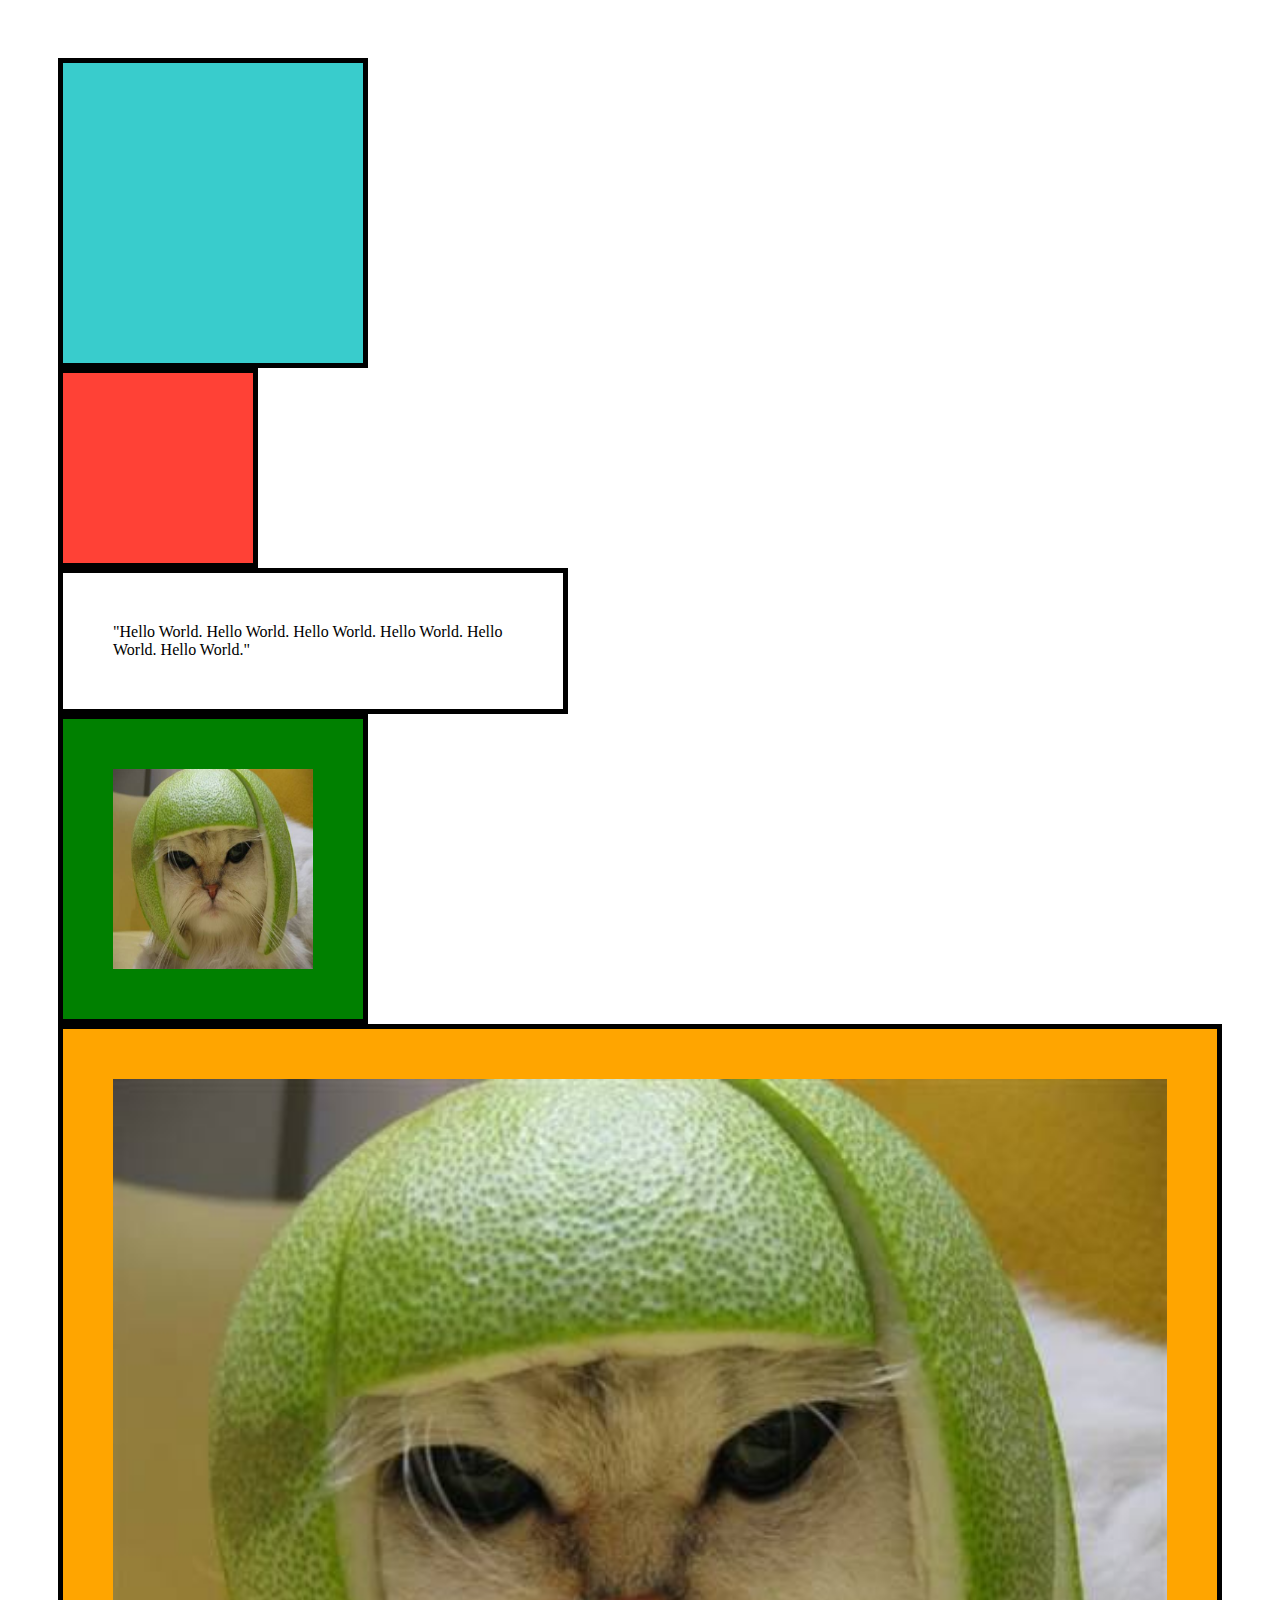
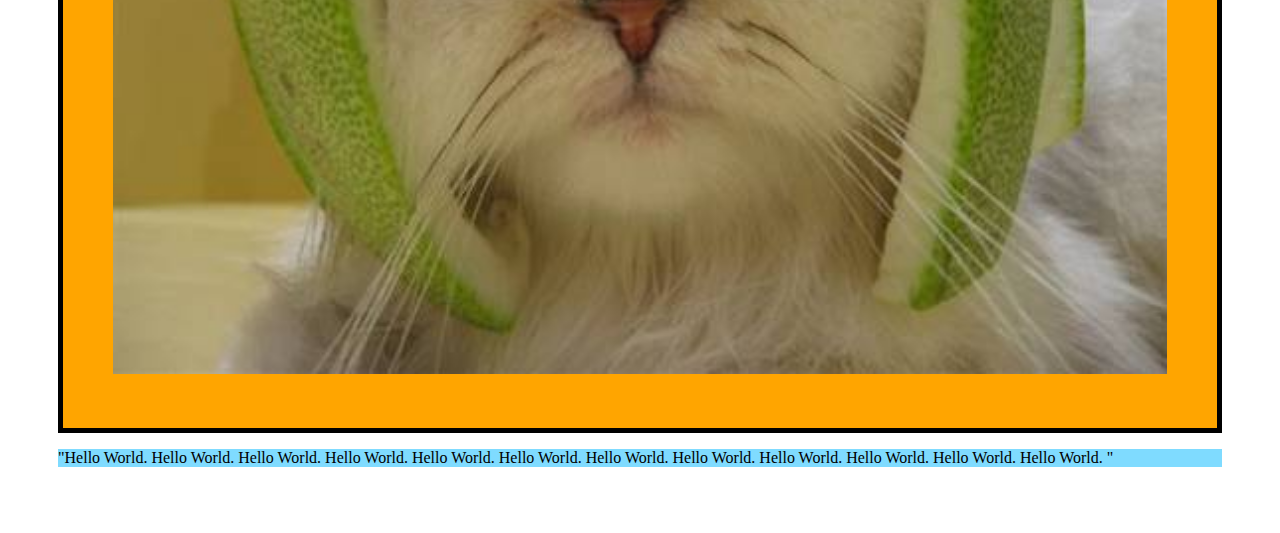
<file: skeleton/index.html>
<!DOCTYPE html>
<html>
  <head>
    <meta charset="utf-8" />
    <title>The Box Model</title>
    <link rel="stylesheet" href="./box_model.css" />
  </head>
  <body>
    <div id="first-div"></div>
    <div id="second-div"></div>
    <div id="third-div">
    "Hello World. Hello World. Hello World. Hello World. Hello World. Hello World."
    </div>
    <div id="fourth_div" class="image-1-container">
      <img src="./assets/cat.jpg" alt="">
    </div>
    <div id="fifth_div" class="image-2-container">
      <img src="./assets/cat.jpg" alt="" style ="width:100%;">
    </div>
    
    <p>
    "Hello World. Hello World. Hello World. Hello World. Hello World. Hello World. Hello World. Hello World. Hello World. Hello World. Hello World. Hello World. "
    </p>
  </body>
</html>
</file>
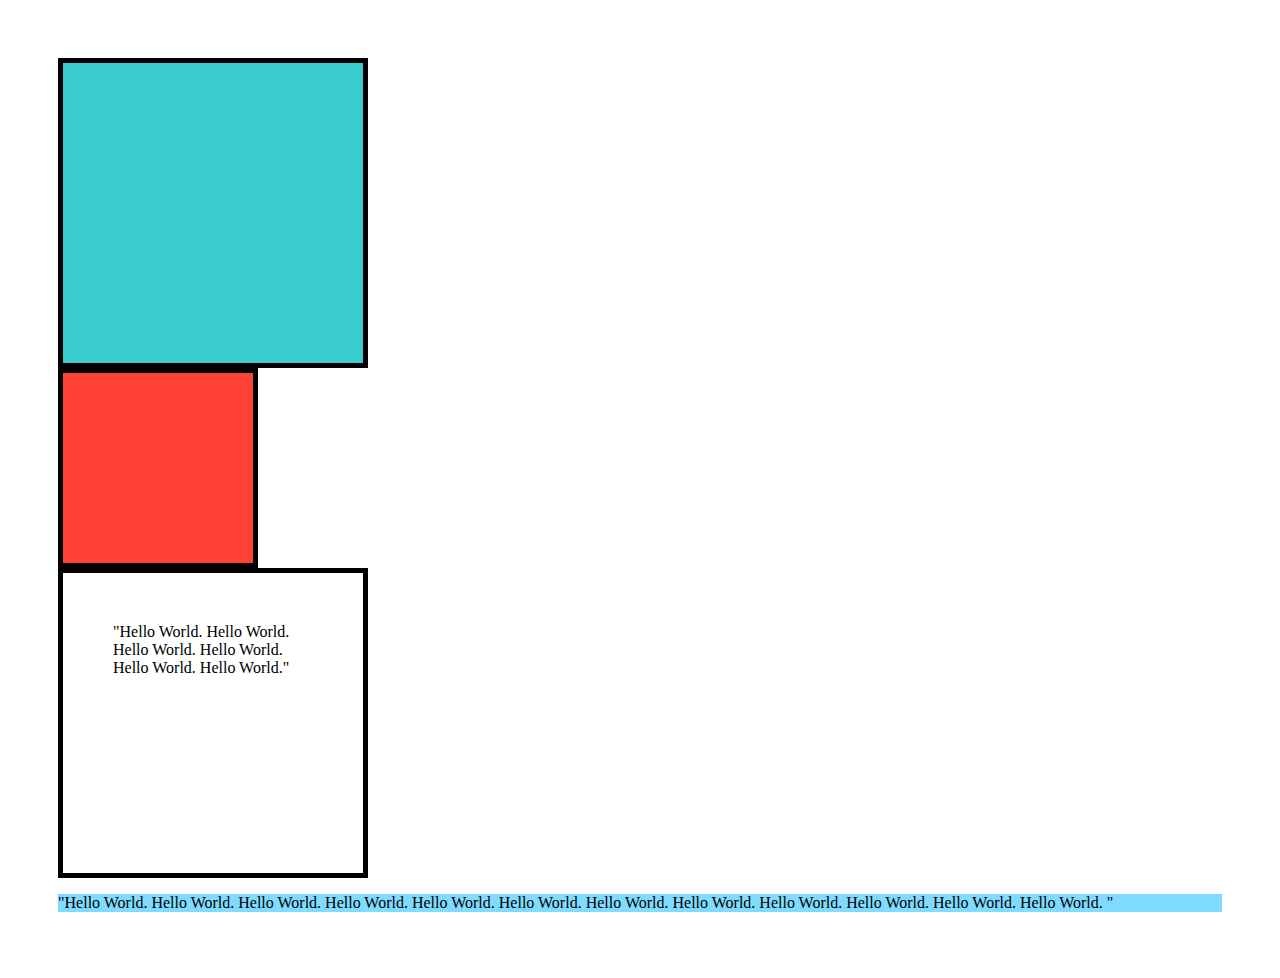
<file: The Box Model.htm>
<!DOCTYPE html>
<!-- saved from url=(0057)file:///Users/appacademy/Desktop/W2D5/skeleton/index.html -->
<html><head><meta http-equiv="Content-Type" content="text/html; charset=UTF-8">
    
    <title>The Box Model</title>
    <link rel="stylesheet" href="./The Box Model_files/box_model.css">
  </head>
  <body>
    <div id="first-div"></div>
      
    <div id="second-div"></div>
    <div id="third-div">
    "Hello World. Hello World. Hello World. Hello World. Hello World. Hello World."
    </div>
    <p>
    "Hello World. Hello World. Hello World. Hello World. Hello World. Hello World. Hello World. Hello World. Hello World. Hello World. Hello World. Hello World. "
    </p>
  


</body></html>
</file>
<file: skeleton/box_model.css>
div {
  min-height: 200px;
  min-width: 200px;
  max-height: 200px;
  max-width: 200px;
  padding: 50px;
  border-style: solid;
  border-color: black;
  border-width: 5px;
}

html {
  padding: 50px;
}

#first-div {
  background-color: #39cccc;

}

#second-div {
  background-color: #ff4136;
  box-sizing: border-box;
}

#third-div {
   max-width: 400px;
   min-height: 10px;
}

.image-1-container {
  width: 200px;
  height: 600px;
  background-color: green;
}

div.image-1-container img:first-child {
  height: 100%;
  width: 100%;
}

.image-2-container {
  min-width: 100px;
  min-height: 100px;
  max-width: 100%;
  max-height: 100%; 
 background-color: orange;
  height:auto;
}


p {
  background-color: #7fdbff;
}
</file>
<file: The Box Model_files/box_model.css>
div {
  height: 200px;
  width: 200px;
  padding: 50px;
  border-style: solid;
  border-color: black;
  border-width: 5px;
}

html {
  padding: 50px;
}

#first-div {
  background-color: #39cccc;

}

#second-div {
  background-color: #ff4136;
  box-sizing: border-box;
}

#third-div {
   max-width: 400px;
   min-height: 10px;
}

p {
  background-color: #7fdbff;
}
</file>
